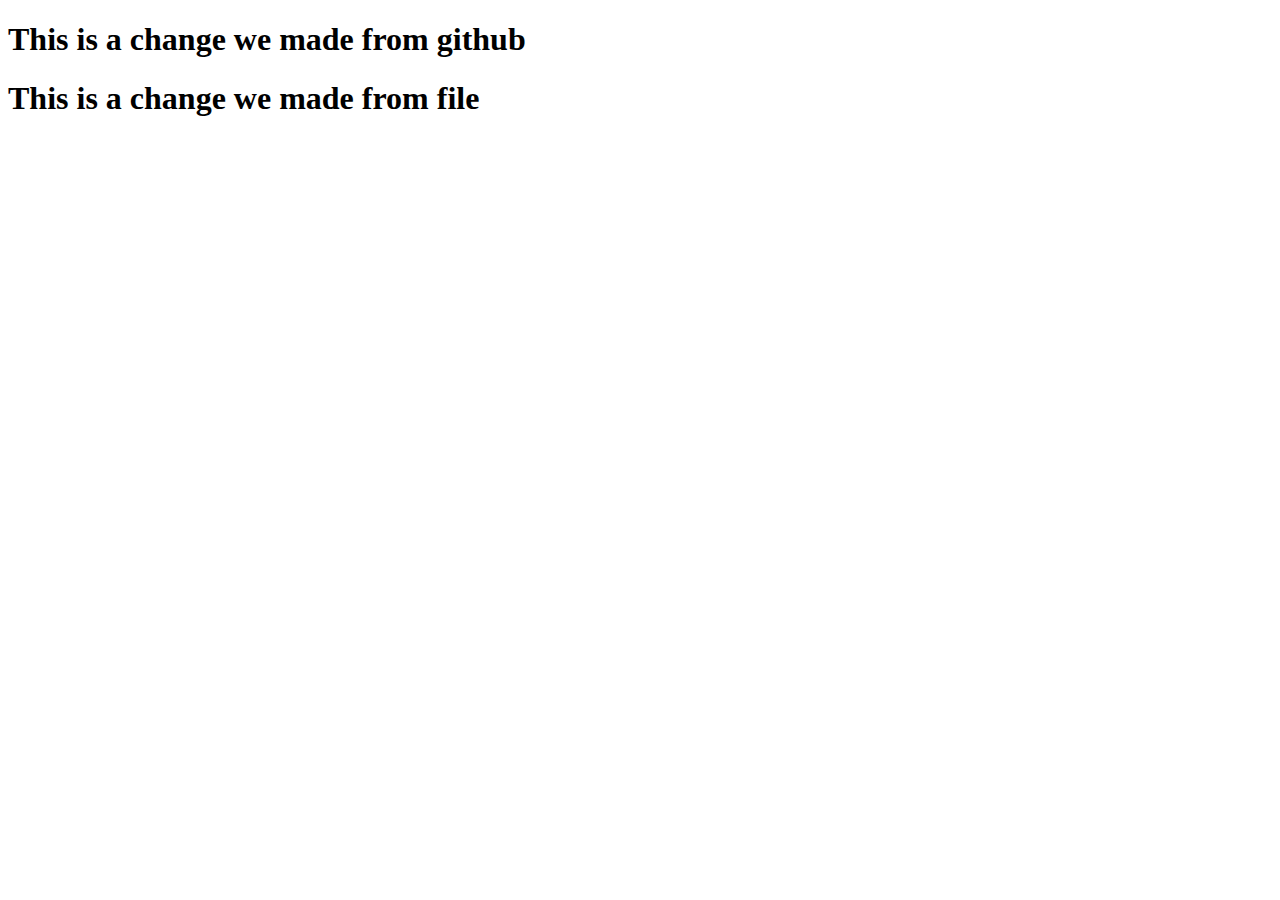
<file: index.html>
<!DOCTYPE html>
<html lang="en">
<head>
  <meta charset="UTF-8">
  <meta name="viewport" content="width=device-width, initial-scale=1.0">
  <meta http-equiv="X-UA-Compatible" content="ie=edge">
  <link rel="stylesheet" href="">
  <title>Bootstrap Demo Site</title>
</head>
<body>
  <h1>This is a change we made from github</h1>
  <h1>This is a change we made from file</h1>
</body>
</html>
</file>
